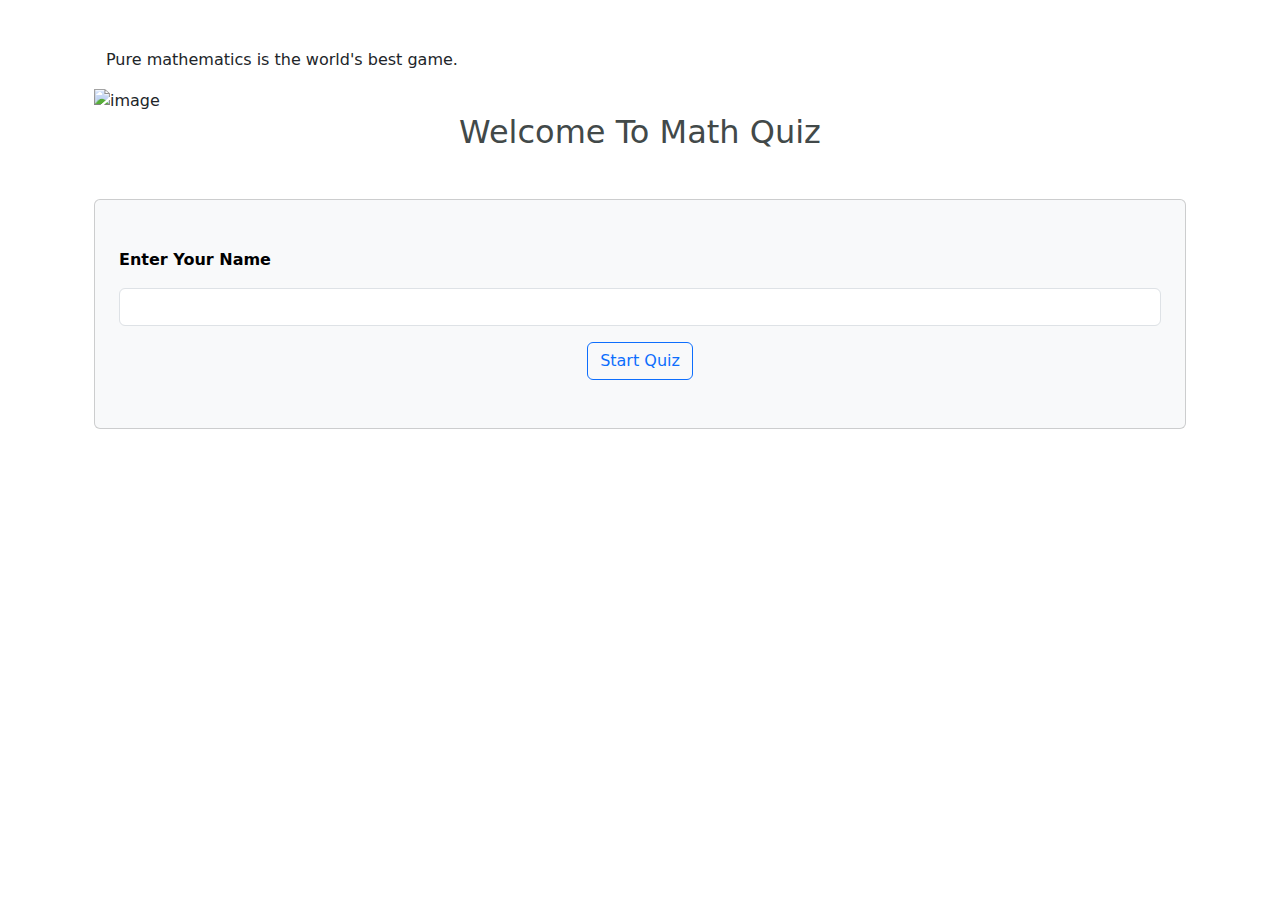
<file: Math-Quiz/MathQz /src/main/resources/templates/index.html>
<!DOCTYPE html>
<html xmlns="http://www.w3.org/1999/xhtml"
	xmlns:th="http://www.thymeleaf.org">
<head>
<meta charset="UTF-8">
<meta http-equiv="X-UA-Compatible" content="IE=edge">
<meta name="viewport" content="width=device-width, initial-scale=1.0">
<!-- Bootstrap CSS -->
<link
	href="https://cdn.jsdelivr.net/npm/bootstrap@5.0.0-beta2/dist/css/bootstrap.min.css"
	rel="stylesheet">
<link rel="stylesheet" th:href="@{/css/index.css}">
<title>Home Page</title>
</head>
<body>



	<!-- Importing NavBar -->
	<div th:insert="navbar.html :: navbar"></div>

	<!-- Main Container Start -->


	<div class="main-container container py-5 px-4">

		<div class="container">
			<div class="quote">
				<blockquote>
					Pure mathematics is the world's best game. <br> <b></b>
				</blockquote>
			</div>
		</div>

		<div class="image-box">
			<img th:src="@{/images/logo3.png}" alt="image">

		</div>

		<div class="text-box ">
			<h2 class="mb-5 text-center " style="color: #424949;">Welcome To
				Math Quiz</h2>

			<form class="card bg-light py-5 px-4" action="/quiz" method="POST">
				<p style="color: black;">
					<b>Enter Your Name</b>
				</p>
				<input type="text" name="username" class="form-control">
				<p class="text-danger warning" th:if="${warning}"
					th:text="${warning}"></p>

				<button type="submit" th:onclick="window.location.href='/quiz'"
					class="btn btn-outline-primary mx-auto">Start Quiz</button>
			</form>
		</div>
	</div>

	<!-- Importing Footer -->
	<div th:insert="footer.html :: footer"></div>

	<!-- Bootstrap JS -->
	<script
		src="https://cdn.jsdelivr.net/npm/bootstrap@5.0.0-beta2/dist/js/bootstrap.bundle.min.js"></script>
</body>
</html>
</file>
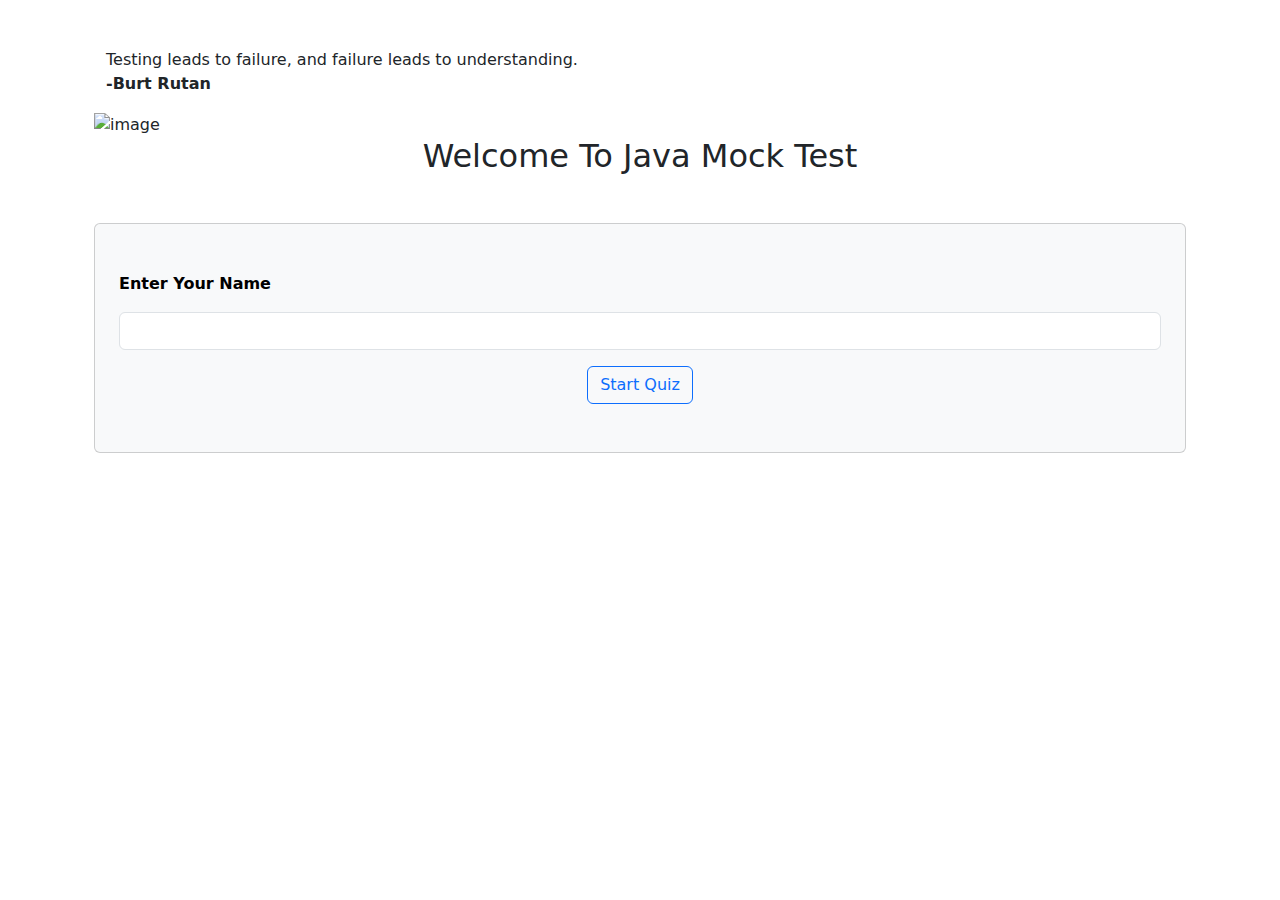
<file: Math-Quiz/MathQz /bin/src/main/resources/templates/index.html>
<!DOCTYPE html>
<html xmlns="http://www.w3.org/1999/xhtml"
	xmlns:th="http://www.thymeleaf.org">
<head>
<meta charset="UTF-8">
<meta http-equiv="X-UA-Compatible" content="IE=edge">
<meta name="viewport" content="width=device-width, initial-scale=1.0">
<!-- Bootstrap CSS -->
<link
	href="https://cdn.jsdelivr.net/npm/bootstrap@5.0.0-beta2/dist/css/bootstrap.min.css"
	rel="stylesheet">
<link rel="stylesheet" th:href="@{/css/index.css}">
<title>Home Page</title>
</head>
<body>



	<!-- Importing NavBar -->
	<div th:insert="navbar.html :: navbar"></div>

	<!-- Main Container Start -->


	<div class="main-container container py-5 px-4">

		<div class="container">
			<div class="quote">
				<blockquote>
					Testing leads to failure, and failure leads to understanding. <br>
					<b>-Burt Rutan</b>
				</blockquote>
			</div>
		</div>

		<div class="image-box">
			<img th:src="@{/images/logo3.png}" alt="image">

		</div>

		<div class="text-box ">
			<h2 class="mb-5 text-center">Welcome To Java Mock Test</h2>

			<form class="card bg-light py-5 px-4" action="/quiz" method="POST">
				<p style="color: black;">
					<b>Enter Your Name</b>
				</p>
				<input type="text" name="username" class="form-control">
				<p class="text-danger warning" th:if="${warning}"
					th:text="${warning}"></p>

				<button type="submit" th:onclick="window.location.href='/quiz'"
					class="btn btn-outline-primary mx-auto">Start Quiz</button>
			</form>
		</div>
	</div>

	<!-- Importing Footer -->
	<div th:insert="footer.html :: footer"></div>

	<!-- Bootstrap JS -->
	<script
		src="https://cdn.jsdelivr.net/npm/bootstrap@5.0.0-beta2/dist/js/bootstrap.bundle.min.js"></script>
</body>
</html>
</file>
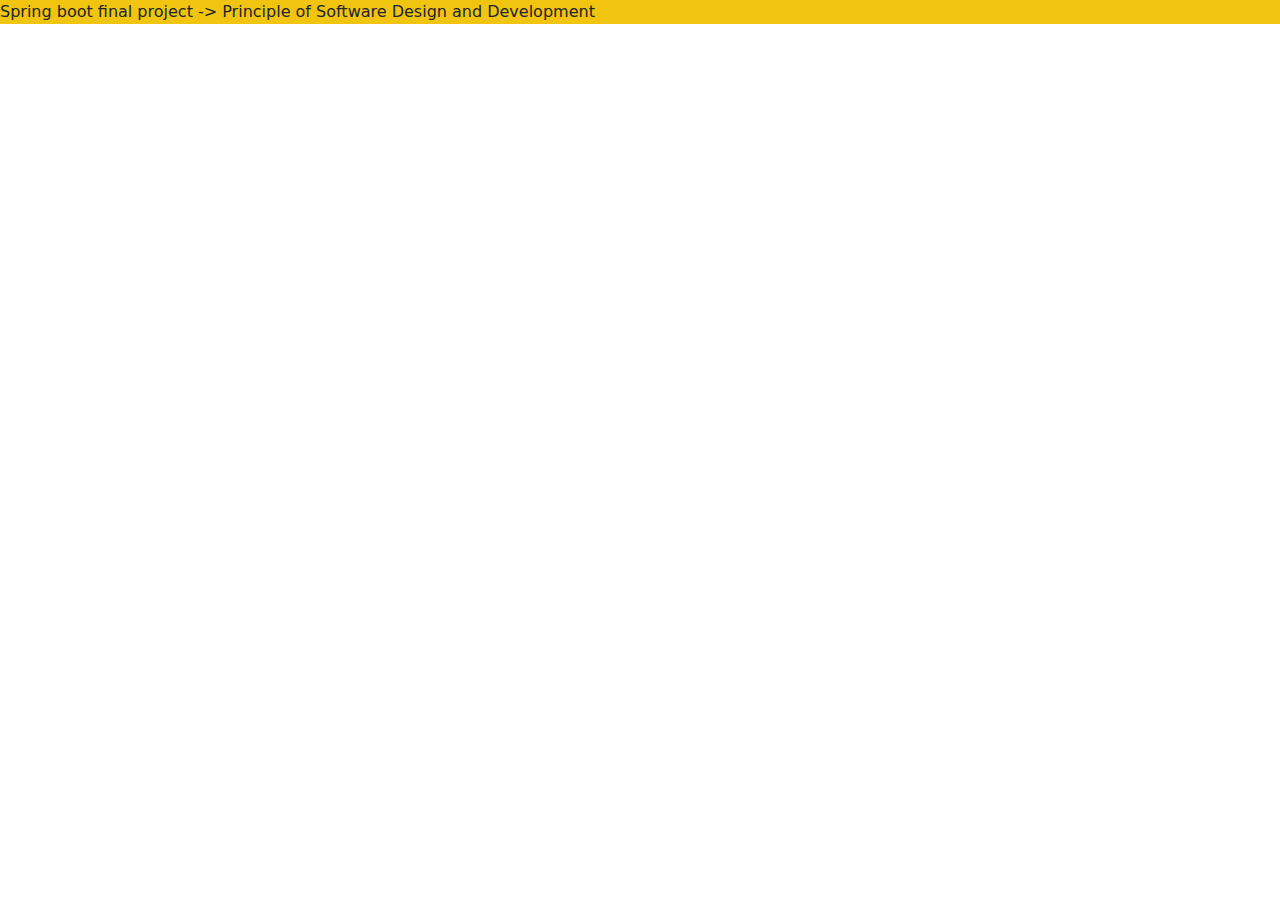
<file: Math-Quiz/MathQz /src/main/resources/templates/footer.html>
<!DOCTYPE html>
<html xmlns="http://www.w3.org/1999/xhtml"
	xmlns:th="http://www.thymeleaf.org">
<head th:fragment="headerfiles">
<meta charset="ISO-8859-1">
<!-- Bootstrap CSS -->
<link
	href="https://cdn.jsdelivr.net/npm/bootstrap@5.0.0-beta2/dist/css/bootstrap.min.css"
	rel="stylesheet">
</head>
<body>
	<footer class="" th:fragment="footer" style="background-color: #F1C40F">
		<p>Spring boot final project -> Principle of Software Design and
			Development</p>
	</footer>

	<!-- Bootstrap JS -->
	<script
		src="https://cdn.jsdelivr.net/npm/bootstrap@5.0.0-beta2/dist/js/bootstrap.bundle.min.js"></script>
</body>
</html>
</file>
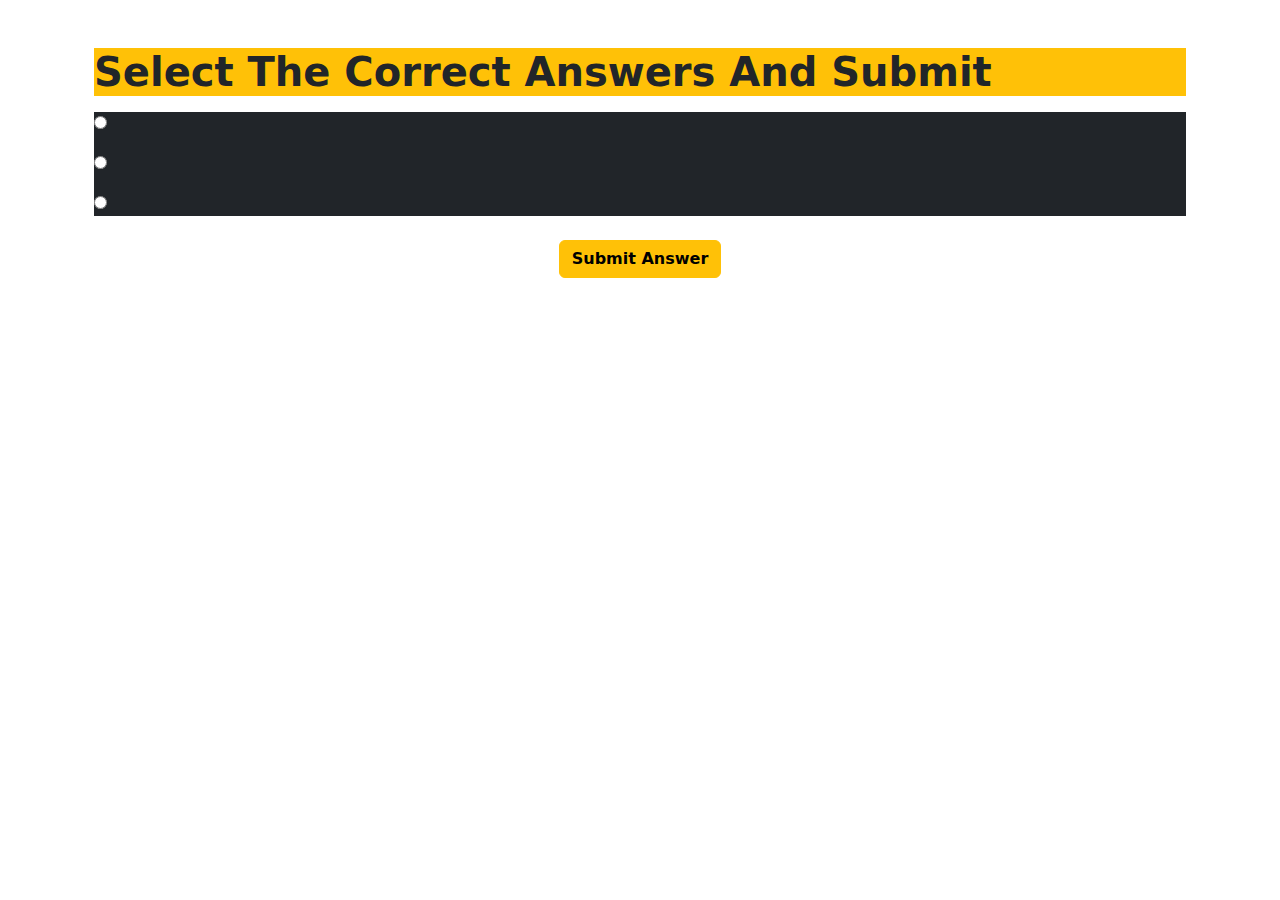
<file: Math-Quiz/MathQz /src/main/resources/templates/quiz.html>
<!DOCTYPE html>
<html xmlns="http://www.w3.org/1999/xhtml"
	xmlns:th="http://www.thymeleaf.org">
<head>
<meta charset="UTF-8">
<meta http-equiv="X-UA-Compatible" content="IE=edge">
<meta name="viewport" content="width=device-width, initial-scale=1.0">
<!-- Bootstrap CSS -->
<link
	href="https://cdn.jsdelivr.net/npm/bootstrap@5.0.0-beta2/dist/css/bootstrap.min.css"
	rel="stylesheet">
<link rel="stylesheet" th:href="@{/css/quiz.css}">
<title>Quiz Page</title>
</head>
<body>

	<!-- Importing NavBar -->
	<div th:insert="navbar.html :: navbar"></div>
	<div class="container py-5 px-4">
		<!-- <img  th:src="@{/images/curriculum.png}" alt="image" class="image"> -->
		<h1 class="bg-warning text-dark">
			<b>Select The Correct Answers And Submit</b>
		</h1>

		<form action="submit" method="POST" th:object=${qForm}>
			<div class="ques-box bg-dark text-light"
				th:each="ques, i: ${qForm.questions}">
				<p class="title" th:text="${ques.title}"></p>

				<div class="option text-primary">
					<input type="radio" th:name="|questions[${i.index}].chose|"
						th:value="1" />
					<p th:text="${ques.optionA}"></p>
				</div>

				<div class="option text-warning">
					<input type="radio" th:name="|questions[${i.index}].chose|"
						th:value="2" />
					<p th:text="${ques.optionB}"></p>
				</div>

				<div class="option text-info">
					<input type="radio" th:name="|questions[${i.index}].chose|"
						th:value="3" />
					<p th:text="${ques.optionC}"></p>
				</div>

				<input type="hidden" th:name="|questions[${i.index}].quesId|"
					th:value="${ques.quesId}" /> <input type="hidden"
					th:name="|questions[${i.index}].title|" th:value="${ques.title}" />
				<input type="hidden" th:name="|questions[${i.index}].ans|"
					th:value="${ques.ans}" />
			</div>

			<button type="submit" class="btn btn-warning d-block mx-auto mt-4">
				<b>Submit Answer</b>
			</button>
		</form>
	</div>

	<!-- Importing Footer -->
	<div th:insert="footer.html :: footer"></div>

	<!-- Bootstrap JS -->
	<script
		src="https://cdn.jsdelivr.net/npm/bootstrap@5.0.0-beta2/dist/js/bootstrap.bundle.min.js"></script>
</body>
</html>
</file>
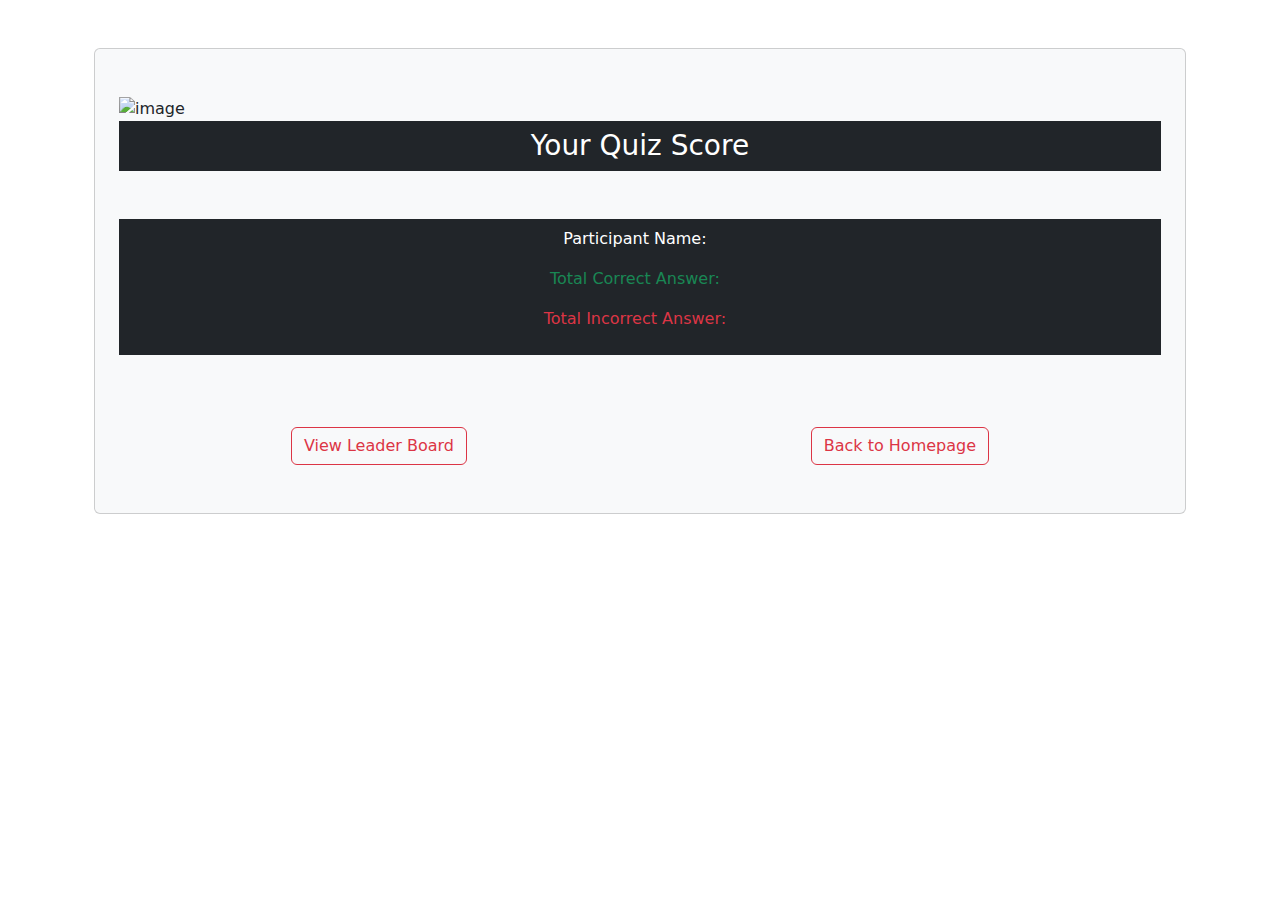
<file: Math-Quiz/MathQz /src/main/resources/templates/result.html>
<!DOCTYPE html>
<html xmlns="http://www.w3.org/1999/xhtml"
	xmlns:th="http://www.thymeleaf.org">
<head>
<meta charset="UTF-8">
<meta http-equiv="X-UA-Compatible" content="IE=edge">
<meta name="viewport" content="width=device-width, initial-scale=1.0">
<!-- Bootstrap CSS -->
<link
	href="https://cdn.jsdelivr.net/npm/bootstrap@5.0.0-beta2/dist/css/bootstrap.min.css"
	rel="stylesheet">
<link rel="stylesheet" th:href="@{/css/result.css}">
<title>Result Page</title>
</head>
<body>

	<!-- Importing NavBar -->
	<div th:insert="navbar.html :: navbar"></div>

	<!-- Main Container Start -->
	<div class="main-container container py-5 px-4">
		<div class="card bg-light text-dark py-5 px-4 mx-auto">
			<img th:src="@{/images/logo3.png}" alt="image">

			<h3 class="box bg-dark text-center mb-5 p-2" style="color: white;">Your
				Quiz Score</h3>

			<div class="box2 bg-dark text-center mb-5 p-2" style="color: white;">
				<div class="d-flex justify-content-center">
					<p>Participant Name:&nbsp;&nbsp;</p>
					<p th:if="${result}" th:text="${result.username}"></p>
				</div>

				<div class="text-success d-flex justify-content-center">
					<p>Total Correct Answer:&nbsp;&nbsp;</p>
					<p th:if="${result}" th:text="${result.totalCorrect}"></p>
				</div>

				<div class="text-danger d-flex justify-content-center">
					<p>Total Incorrect Answer:&nbsp;&nbsp;</p>
					<p th:if="${result}" th:text="5 - ${result.totalCorrect}"></p>
				</div>

			</div>

			<div class="d-flex justify-content-center mt-4">
				<button type="button" th:onclick="window.location.href='/score'"
					class="btn btn-outline-danger mx-auto">View Leader Board</button>
				<button type="button" th:onclick="window.location.href='/'"
					class="btn btn-outline-danger mx-auto">Back to Homepage</button>
			</div>
		</div>
	</div>

	<!-- Importing Footer -->
	<div th:insert="footer.html :: footer"></div>

	<!-- Bootstrap JS -->
	<script
		src="https://cdn.jsdelivr.net/npm/bootstrap@5.0.0-beta2/dist/js/bootstrap.bundle.min.js"></script>
</body>
</html>
</file>
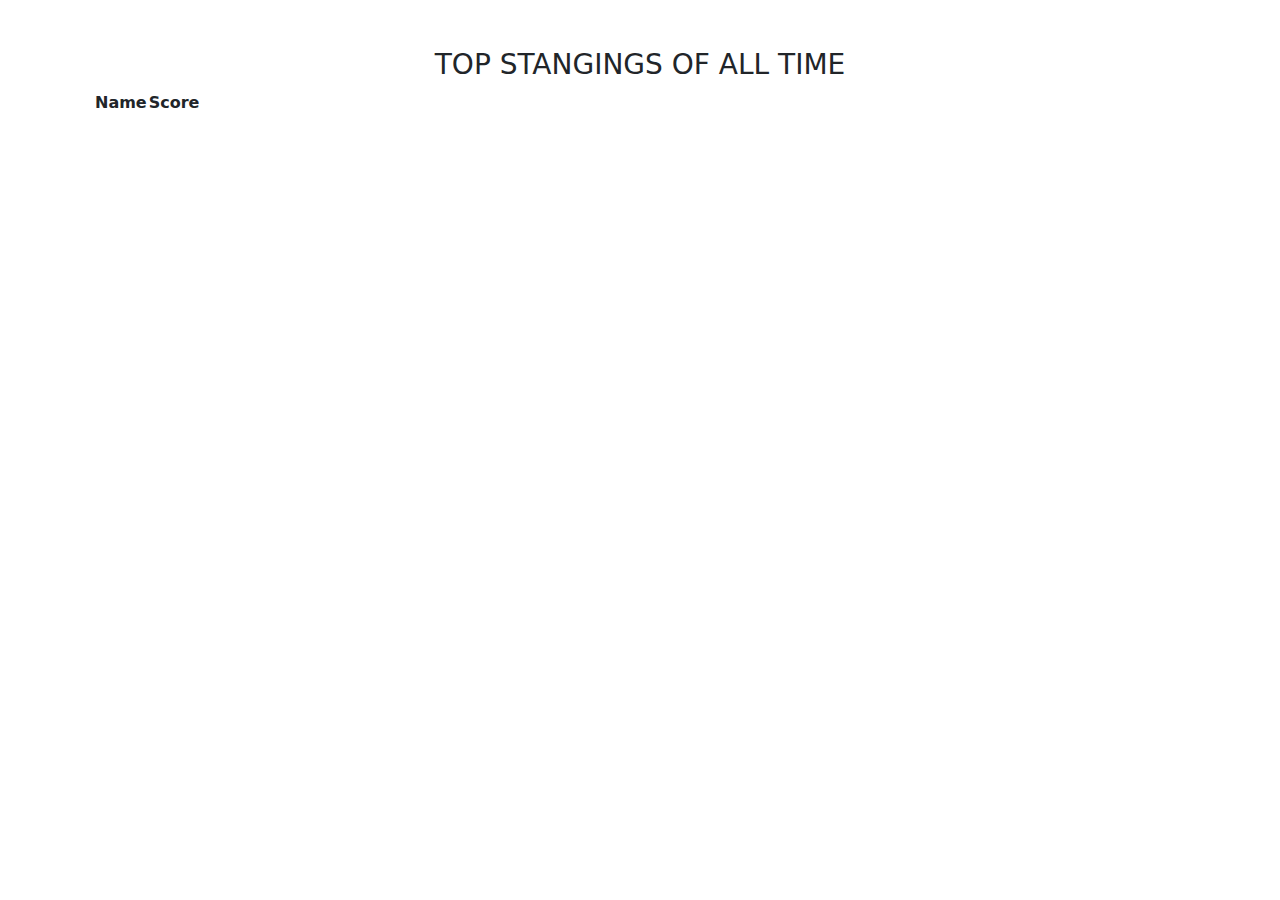
<file: Math-Quiz/MathQz /src/main/resources/templates/scoreboard.html>
<!DOCTYPE html>
<html xmlns="http://www.w3.org/1999/xhtml"
	xmlns:th="http://www.thymeleaf.org">
<head>
<meta charset="UTF-8">
<meta http-equiv="X-UA-Compatible" content="IE=edge">
<meta name="viewport" content="width=device-width, initial-scale=1.0">
<!-- Bootstrap CSS -->
<link
	href="https://cdn.jsdelivr.net/npm/bootstrap@5.0.0-beta2/dist/css/bootstrap.min.css"
	rel="stylesheet">
<link rel="stylesheet" th:href="@{/css/score.css}">
<title>Score Board</title>
</head>
<body>

	<!-- Importing NavBar -->
	<div th:insert="navbar.html :: navbar"></div>

	<!-- Main Container Start -->
	<div class="main-container container py-5 px-4">
		<div class="header1">
			<h3 style="text-align: center;">TOP STANGINGS OF ALL TIME</h3>
		</div>


		<!--  	<table class="bg-light text-dark">
			<tr>
				<th>Name</th>
				<th>Score</th>
			</tr>
			<tr th:each="score : ${sList}">
				<td th:text="${score.username}"></td>
				<td th:text="${score.totalCorrect}"></td>
			</tr>
		</table> -->

		<table class="styled-table">
			<thead>
				<tr>
					<th>Name</th>
					<th>Score</th>
				</tr>
			</thead>
			<tbody>
				<tr th:each="score : ${sList}">
					<td th:text="${score.username}"></td>
					<td th:text="${score.totalCorrect}"></td>
				</tr>
				<!-- and so on... -->
			</tbody>
		</table>



	</div>

	<!-- Importing Footer -->
	<div th:insert="footer.html :: footer"></div>

	<!-- Bootstrap JS -->
	<script
		src="https://cdn.jsdelivr.net/npm/bootstrap@5.0.0-beta2/dist/js/bootstrap.bundle.min.js"></script>
</body>
</html>
</file>
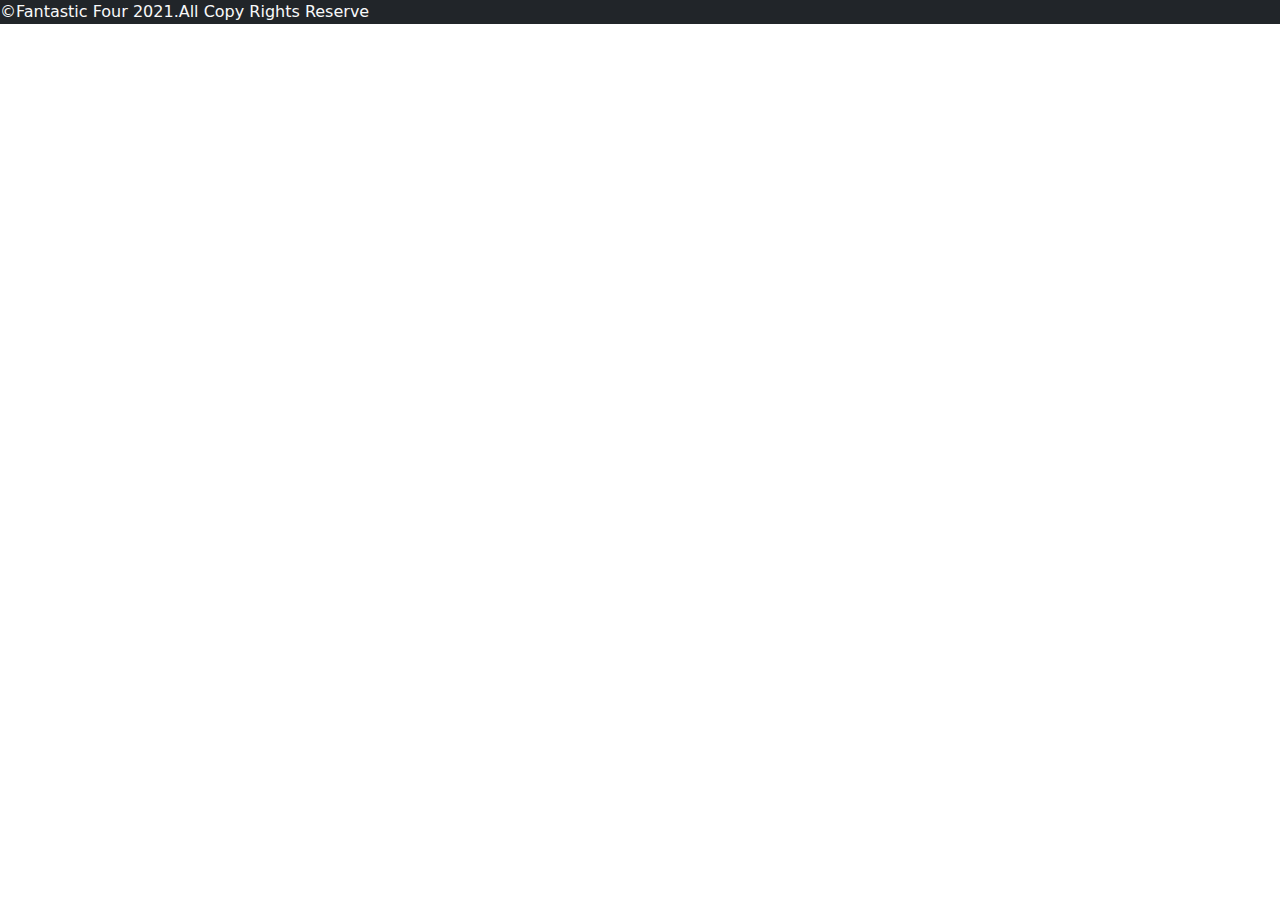
<file: Math-Quiz/MathQz /bin/src/main/resources/templates/footer.html>
<!DOCTYPE html>
<html xmlns="http://www.w3.org/1999/xhtml"
	xmlns:th="http://www.thymeleaf.org">
<head th:fragment="headerfiles">
<meta charset="ISO-8859-1">
<!-- Bootstrap CSS -->
<link
	href="https://cdn.jsdelivr.net/npm/bootstrap@5.0.0-beta2/dist/css/bootstrap.min.css"
	rel="stylesheet">
</head>
<body>
	<footer class="bg-dark text-light" th:fragment="footer">
		<p>&copy;Fantastic Four 2021.All Copy Rights Reserve</p>
	</footer>

	<!-- Bootstrap JS -->
	<script
		src="https://cdn.jsdelivr.net/npm/bootstrap@5.0.0-beta2/dist/js/bootstrap.bundle.min.js"></script>
</body>
</html>
</file>
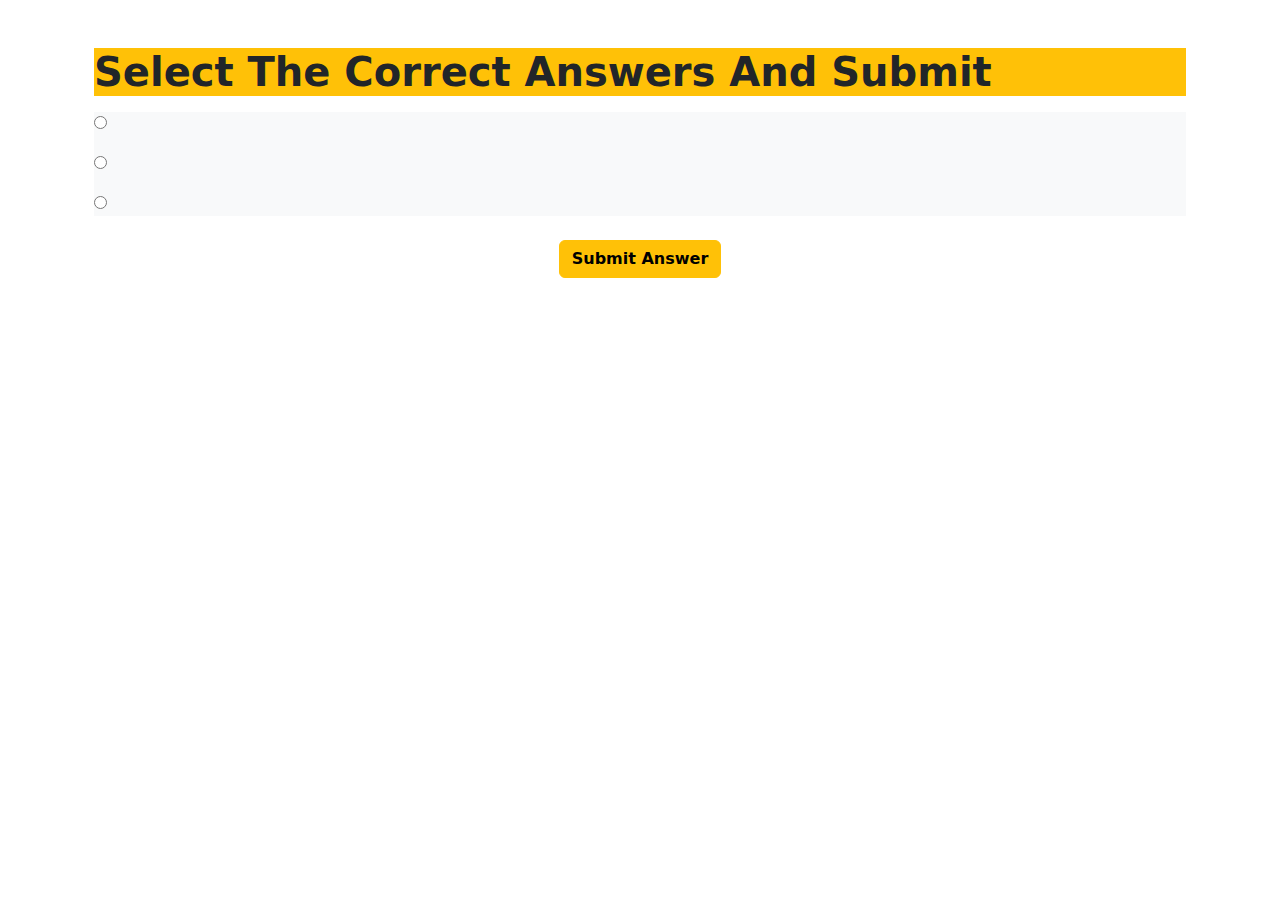
<file: Math-Quiz/MathQz /bin/src/main/resources/templates/quiz.html>
<!DOCTYPE html>
<html xmlns="http://www.w3.org/1999/xhtml"
	xmlns:th="http://www.thymeleaf.org">
<head>
<meta charset="UTF-8">
<meta http-equiv="X-UA-Compatible" content="IE=edge">
<meta name="viewport" content="width=device-width, initial-scale=1.0">
<!-- Bootstrap CSS -->
<link
	href="https://cdn.jsdelivr.net/npm/bootstrap@5.0.0-beta2/dist/css/bootstrap.min.css"
	rel="stylesheet">
<link rel="stylesheet" th:href="@{/css/quiz.css}">
<title>Quiz Page</title>
</head>
<body>

	<!-- Importing NavBar -->
	<div th:insert="navbar.html :: navbar"></div>
	<div class="container py-5 px-4">
		<!-- <img  th:src="@{/images/curriculum.png}" alt="image" class="image"> -->
		<h1 class="bg-warning text-dark">
			<b>Select The Correct Answers And Submit</b>
		</h1>

		<form action="submit" method="POST" th:object=${qForm}>
			<div class="ques-box bg-light text-dark"
				th:each="ques, i: ${qForm.questions}">
				<p class="title" th:text="${ques.title}"></p>

				<div class="option text-primary">
					<input type="radio" th:name="|questions[${i.index}].chose|"
						th:value="1" />
					<p th:text="${ques.optionA}"></p>
				</div>

				<div class="option text-warning">
					<input type="radio" th:name="|questions[${i.index}].chose|"
						th:value="2" />
					<p th:text="${ques.optionB}"></p>
				</div>

				<div class="option text-info">
					<input type="radio" th:name="|questions[${i.index}].chose|"
						th:value="3" />
					<p th:text="${ques.optionC}"></p>
				</div>

				<input type="hidden" th:name="|questions[${i.index}].quesId|"
					th:value="${ques.quesId}" /> <input type="hidden"
					th:name="|questions[${i.index}].title|" th:value="${ques.title}" />
				<input type="hidden" th:name="|questions[${i.index}].ans|"
					th:value="${ques.ans}" />
			</div>

			<button type="submit" class="btn btn-warning d-block mx-auto mt-4">
				<b>Submit Answer</b>
			</button>
		</form>
	</div>

	<!-- Importing Footer -->
	<div th:insert="footer.html :: footer"></div>

	<!-- Bootstrap JS -->
	<script
		src="https://cdn.jsdelivr.net/npm/bootstrap@5.0.0-beta2/dist/js/bootstrap.bundle.min.js"></script>
</body>
</html>
</file>
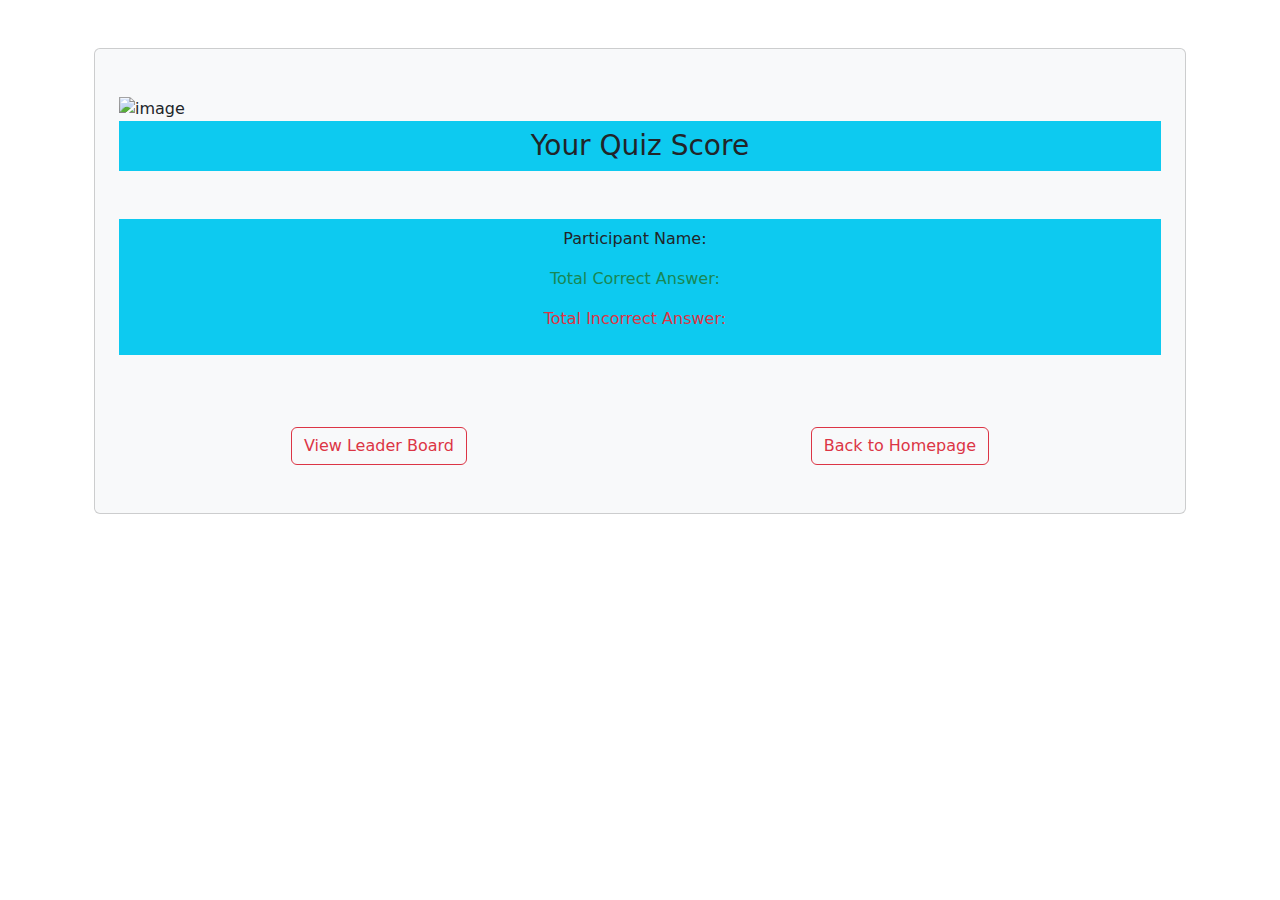
<file: Math-Quiz/MathQz /bin/src/main/resources/templates/result.html>
<!DOCTYPE html>
<html xmlns="http://www.w3.org/1999/xhtml"
	xmlns:th="http://www.thymeleaf.org">
<head>
<meta charset="UTF-8">
<meta http-equiv="X-UA-Compatible" content="IE=edge">
<meta name="viewport" content="width=device-width, initial-scale=1.0">
<!-- Bootstrap CSS -->
<link
	href="https://cdn.jsdelivr.net/npm/bootstrap@5.0.0-beta2/dist/css/bootstrap.min.css"
	rel="stylesheet">
<link rel="stylesheet" th:href="@{/css/result.css}">
<title>Result Page</title>
</head>
<body>

	<!-- Importing NavBar -->
	<div th:insert="navbar.html :: navbar"></div>

	<!-- Main Container Start -->
	<div class="main-container container py-5 px-4">
		<div class="card bg-light text-dark py-5 px-4 mx-auto">
			<img th:src="@{/images/logo3.png}" alt="image">

			<h3 class="box  bg-info text-center mb-5 p-2">Your Quiz Score</h3>

			<div class="box2 bg-info text-center mb-5 p-2">
				<div class="text-dark d-flex justify-content-center">
					<p>Participant Name:&nbsp;&nbsp;</p>
					<p th:if="${result}" th:text="${result.username}"></p>
				</div>

				<div class="text-success d-flex justify-content-center">
					<p>Total Correct Answer:&nbsp;&nbsp;</p>
					<p th:if="${result}" th:text="${result.totalCorrect}"></p>
				</div>

				<div class="text-danger d-flex justify-content-center">
					<p>Total Incorrect Answer:&nbsp;&nbsp;</p>
					<p th:if="${result}" th:text="5 - ${result.totalCorrect}"></p>
				</div>

			</div>

			<div class="d-flex justify-content-center mt-4">
				<button type="button" th:onclick="window.location.href='/score'"
					class="btn btn-outline-danger mx-auto">View Leader Board</button>
				<button type="button" th:onclick="window.location.href='/'"
					class="btn btn-outline-danger mx-auto">Back to Homepage</button>
			</div>
		</div>
	</div>

	<!-- Importing Footer -->
	<div th:insert="footer.html :: footer"></div>

	<!-- Bootstrap JS -->
	<script
		src="https://cdn.jsdelivr.net/npm/bootstrap@5.0.0-beta2/dist/js/bootstrap.bundle.min.js"></script>
</body>
</html>
</file>
